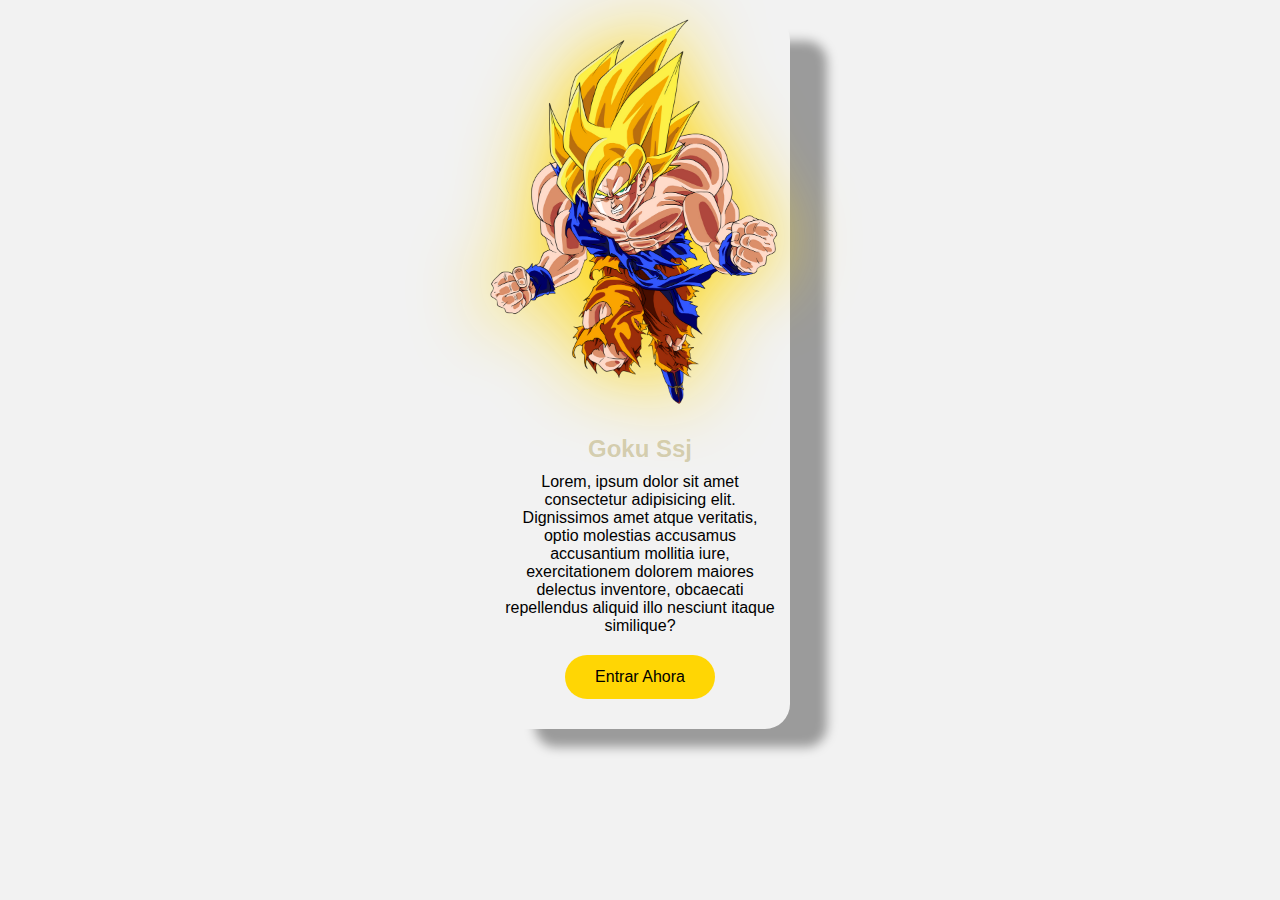
<file: index.html>
<!DOCTYPE html>
<html lang="en">
<head>
    <meta charset="UTF-8">
    <meta http-equiv="X-UA-Compatible" content="IE=edge">
    <meta name="viewport" content="width=device-width, initial-scale=1.0">
    <link rel="stylesheet" href="style.css">
    <title>Card Goku</title>
</head>
<body>
    

    <article class="card">
        <img src="img/goku.png" alt="goku" class="img">
        <div class="contenedor">

            <h2 class="goku">Goku Ssj</h2>

            <p class="parrafo">Lorem, ipsum dolor sit amet consectetur adipisicing elit. Dignissimos amet atque veritatis, optio molestias accusamus accusantium mollitia iure, exercitationem dolorem maiores delectus inventore, obcaecati repellendus aliquid illo nesciunt itaque similique?</p>
            <a href="#" class="link">Entrar Ahora</a>

        </div>
    </article>






</body>
</html>
</file>
<file: style.css>
*{
    margin: 0;
    padding: 0;
    box-sizing: border-box;
}

body{
    background: #f2f2f2;
    font-family: Arial;
}

.card{
    border-radius: 25px;
    width: 300px;
    margin: 15px auto;
    padding: 0 0 30px;
    box-shadow: 41px 22px 11px -4px rgba(0,0,0,0.36);
}

.img{
    width: 100%;
    height: 100%;
    object-fit: cover;
    display: block;
    filter: drop-shadow(0px 0px 40px rgba(255, 213, 0, 0.986));
}

.goku{
    color: rgba(156, 139, 54, 0.36);
    text-align: center;
    margin: 20px 0 10px;
}

.contenedor{
    width: 90%;
    margin: 0 auto;
    overflow: hidden;

}

.parrafo{
    text-align: center;
}

.link{
    background: rgba(255, 213, 0, 0.986);
    padding: 13px 0;
    display: block;
    color: black;
    text-decoration: none;
    border-radius: 25px;
    text-align: center;
    width: 150px;
    margin: 0 auto;
    margin-top:20px ;
}
</file>
